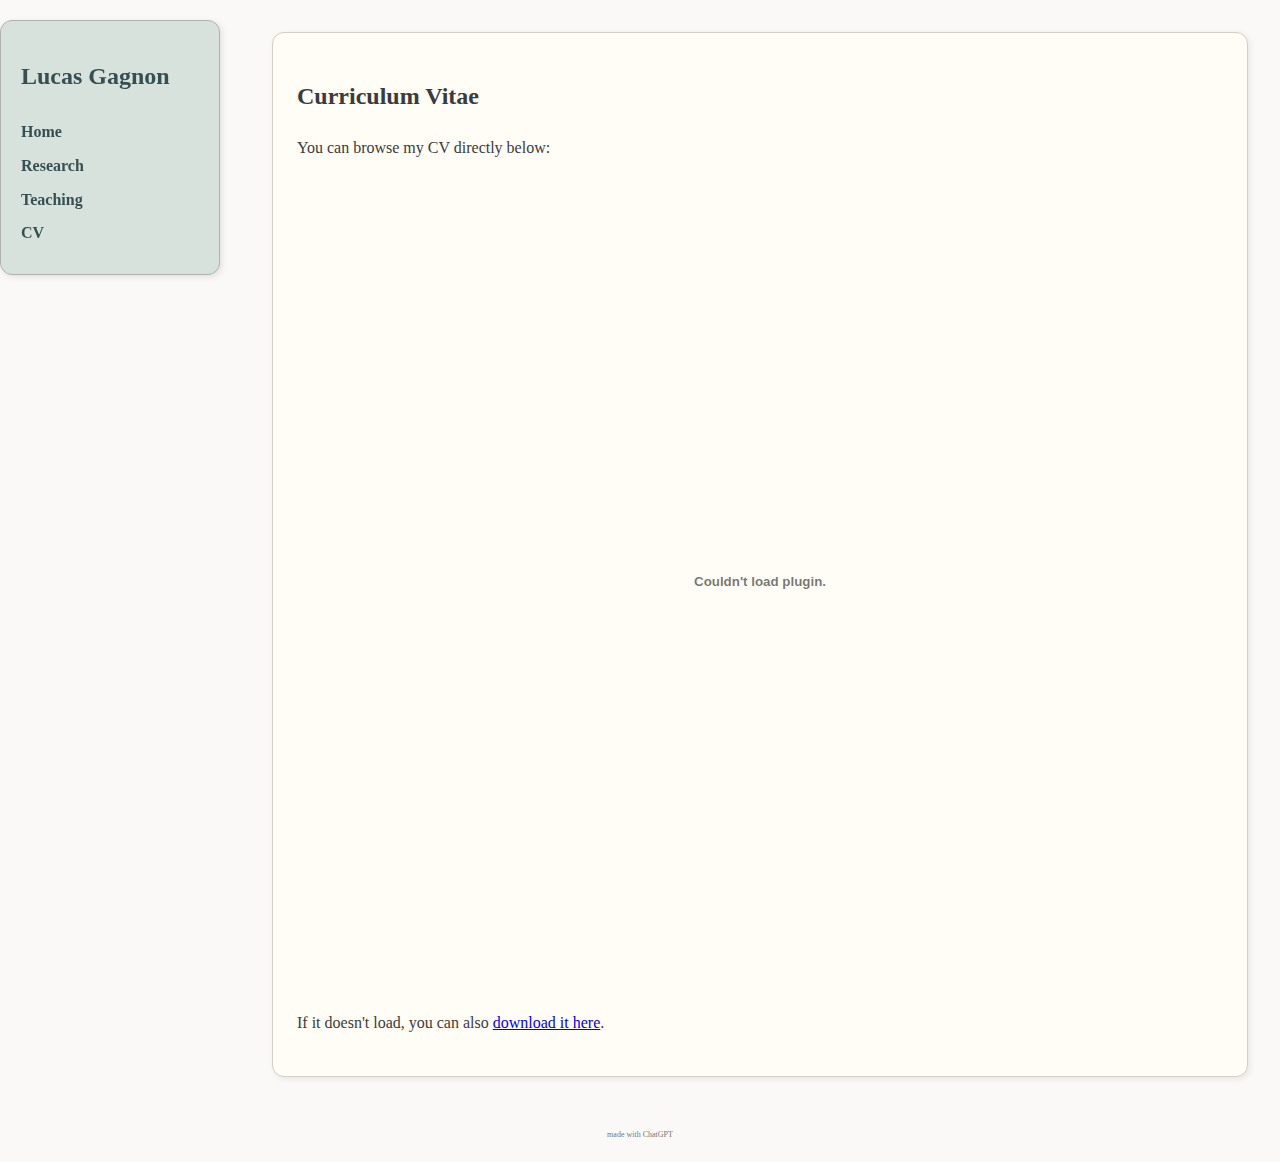
<file: cv.html>
<!DOCTYPE html>
<html lang="en">
<head>
  <meta charset="UTF-8">
  <meta name="viewport" content="width=device-width, initial-scale=1.0">
  <title>Lucas Gagnon – CV</title>
  <link rel="stylesheet" href="style.css">
</head>
<body class="cv-page">
  <div class="layout cv-layout">

    <!-- Sidebar -->
    <aside class="sidebar">
      <h1>Lucas Gagnon</h1>
      <nav>
        <a href="index.html">Home</a>
        <a href="research.html">Research</a>
        <a href="teaching.html">Teaching</a>
        <a href="cv.html">CV</a>
      </nav>
    </aside>

    <!-- Main Content -->
    <main>
      <div class="bubble cv-bubble">
      <h2>Curriculum Vitae</h2>
      <p>You can browse my CV directly below:</p>
      <embed src="cv.pdf" type="application/pdf">
      <p> If it doesn't load, you can also <a href="Gagnon_CV.pdf" target="_blank">download it here</a>.</p>
      </div>
    </main>

  </div>

  <footer>
    <p>made with ChatGPT</p>
  </footer>
</body>
</html>
</file>
<file: style.css>
/* Layout */
body {
  font-family: "Georgia", serif;
  background-color: #fdfdfc; /* soft off-white */
  background-color: #faf9f7;
  color: #3b3b3b;
  margin: 0;
  line-height: 1.6;
}

.sidebar { background: #d8e2dc; 
          padding: 20px; 
          border-radius: 12px;
          border: 1px solid #b0b0b0;
          box-shadow: 2px 2px 6px rgba(0,0,0,0.1); 
          position: sticky; 
          top: 20px; 
          height: fit-content; } 

.layout { display: grid; 
         grid-template-columns: 220px 1fr 250px; /* left / main / right */ 
         gap: 20px; 
         min-height: 100vh; }

.sidebar h1 {
  font-size: 1.5em;
  margin-bottom: 1em;
  color: #354f52;
}

.sidebar nav a {
  display: block;
  margin: 8px 0;
  text-decoration: none;
  color: #354f52;
  font-weight: bold;
}

.sidebar nav a:hover {
  color: #b5c9c3;
}

/* Main content */
main {
  display: flex;
  flex-direction: column;  /* stack bubbles vertically */
  gap: 0.25in;               /* automatic vertical space between bubbles */
  padding: 2rem;           /* optional padding around the whole main content */
  margin: 0 auto;          /* center main content */
  background: none;        /* no enclosing main background */
}


/* Each bubble acts like a mini “main pane” */
.bubble {
  background-color: #fffdf5;
  border: 1px solid #d4cfc4;
  padding: 0.25in 0.5in;       /* top/bottom 0.5in, left/right 1in */
  border-radius: 12px;
  box-shadow: 2px 2px 6px rgba(0,0,0,0.08);
  margin: 0;                /* gap handles spacing */

  /* Fixed width for large screens, responsive for small screens */
  width: 90%;               /* fill 90% of available container width */
  max-width: 850px;         /* prevent becoming too wide on very large screens */
  min-width: 400px;         /* prevent bubbles from becoming too narrow */
  box-sizing: border-box;   /* padding included in width */
}

.bubble iframe,
.bubble embed {
  width: 100%;
  height: 90vh; /* almost full height of viewport */
  border: none;
}

/* Image Column */
.image-column {
  position: sticky;
  top: 20px;
  align-self: start;
  height: 90vh;
  overflow-y: auto;
  padding: 10px;
  border-radius: 0px;
  background: #f9f7f2;
  background: #faf9f7;
  box-shadow: 2px 2px 6px rgba(0,0,0,0.08);
  box-shadow: 0px 0px 0px rgba(0,0,0,0);
}

.image-box {
  margin-bottom: 15px;
}

.image-box img {
  max-width: 100%;
  border-radius: 8px;
  display: block;
  border: 2px solid #e0d6d1;
}

/* Smooth scroll feel */
.image-column::-webkit-scrollbar {
  width: 6px;
}
.image-column::-webkit-scrollbar-thumb {
  background: #cbbab2;
  border-radius: 3px;
}

/* Footer */
footer {
  text-align: center;
  font-size: 0.5em;
  color: #777;
  margin: 20px 0;
}

p {
  margin-bottom: 1em;
}

/* Remove the right column ONLY for the CV page */
.layout.cv-layout {
  grid-template-columns: 220px 1fr; /* sidebar + main */
}

/* Make sure main uses all available space */
.cv-page main {
  grid-column: 2;
  margin: 0;
  max-width: none;
}

/* Hide right pane if it exists globally */
.cv-page .image-column {
  display: none !important;
}

/* CV bubble full width */
.cv-bubble {
  width: 100%;
  max-width: 100%;
  padding: 0.25in;
  box-sizing: border-box;
}

/* PDF display */
.cv-pdf {
  display: block;
  width: 100%;
  height: 90vh;   /* big readable area */
  border: none;
}
</file>
